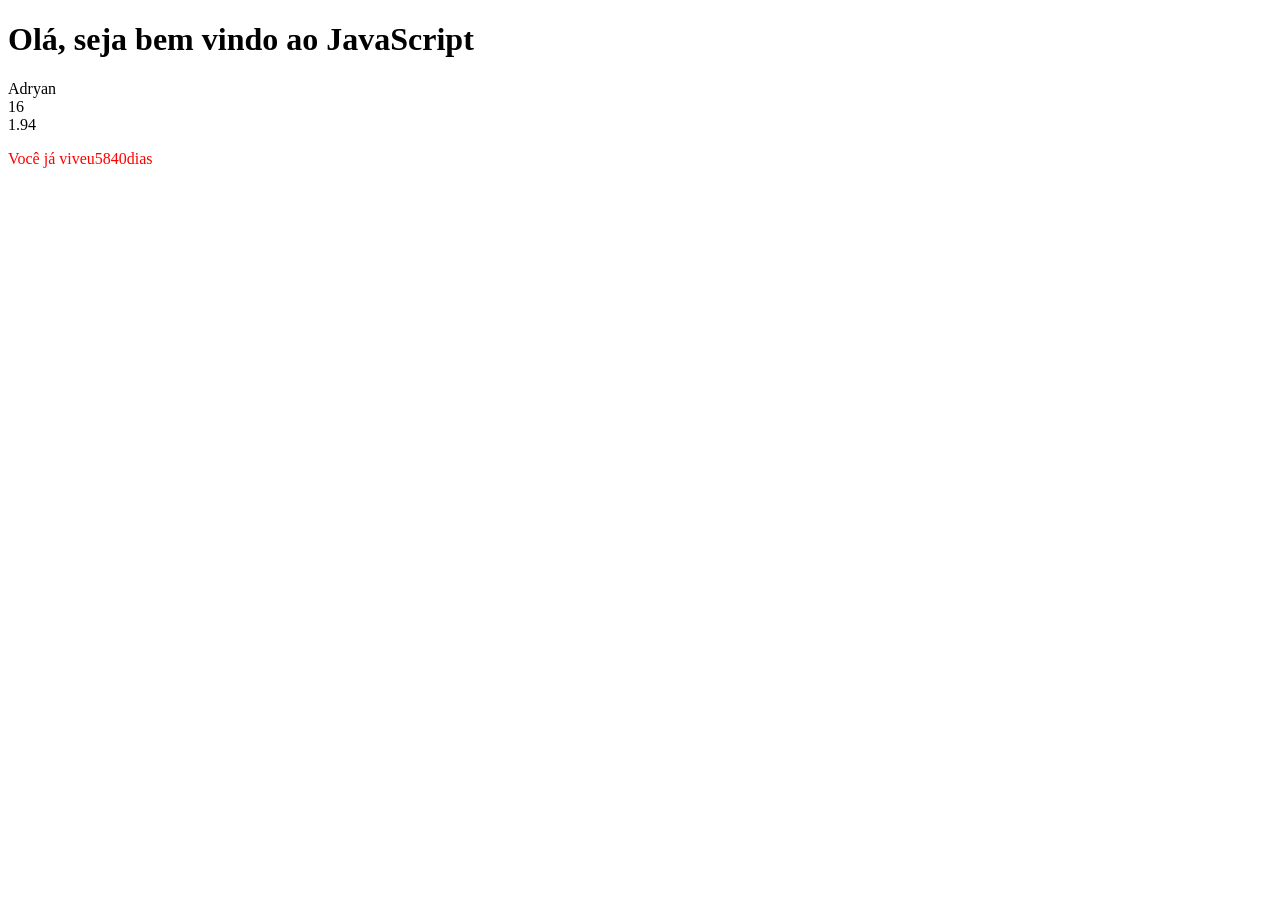
<file: index.html>
<!DOCTYPE html>
<html lang="en">
    <meta charset="UTF-8">
    <meta name="viewport" content="width=device-width, initial-scale=1.0">
    <title>Document</title>
</head>
<body>
    

    
    <script src="script.js"></script>
</body>
</html>
</file>
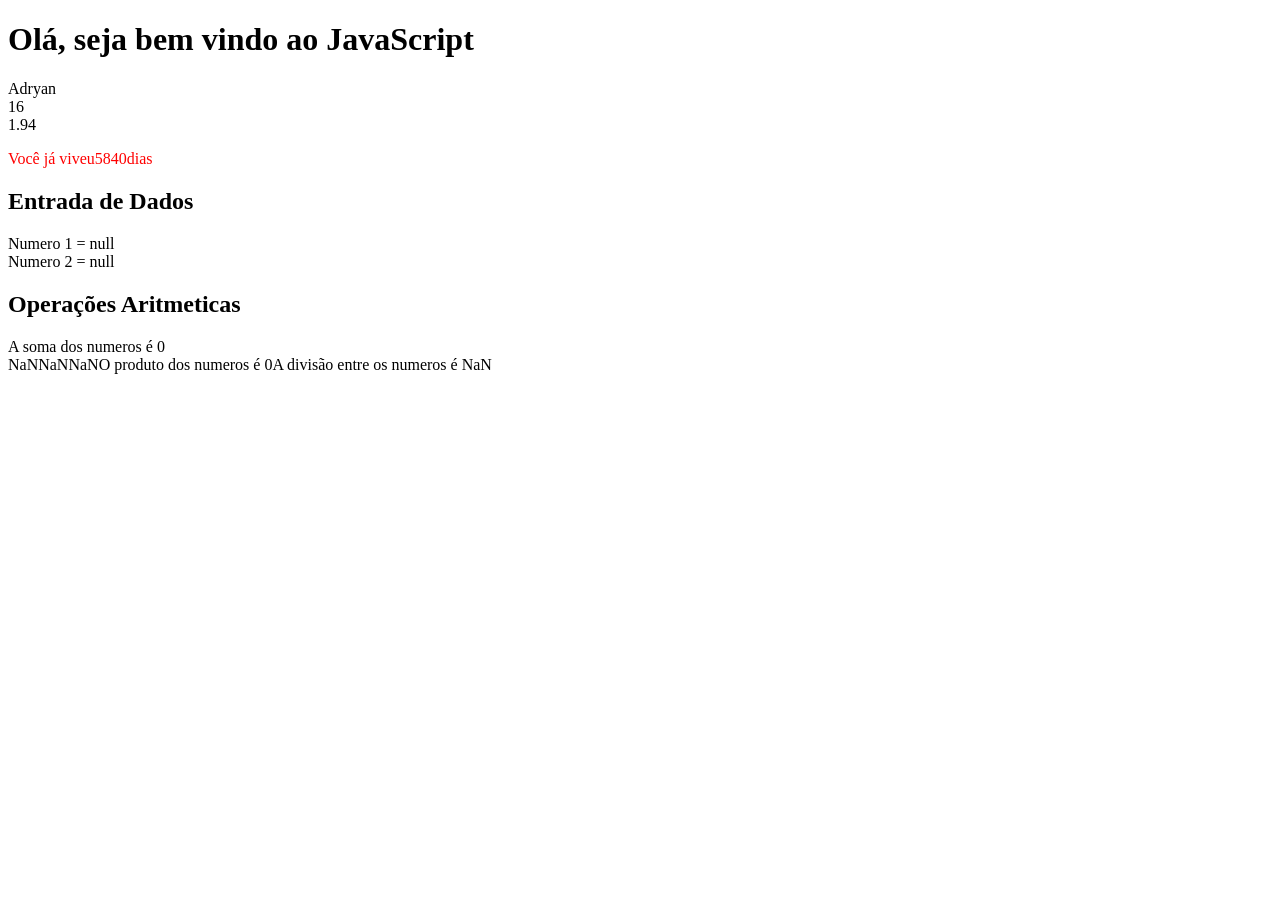
<file: Aula01/index.html>
<!DOCTYPE html>
<html lang="en">
    <meta charset="UTF-8">
    <meta name="viewport" content="width=device-width, initial-scale=1.0">
    <title>Document</title>
</head>
<body>
    

    
    <script src="script.js"></script>

    <script src="exemplo1.js"></script>

</body>
</html>
</file>
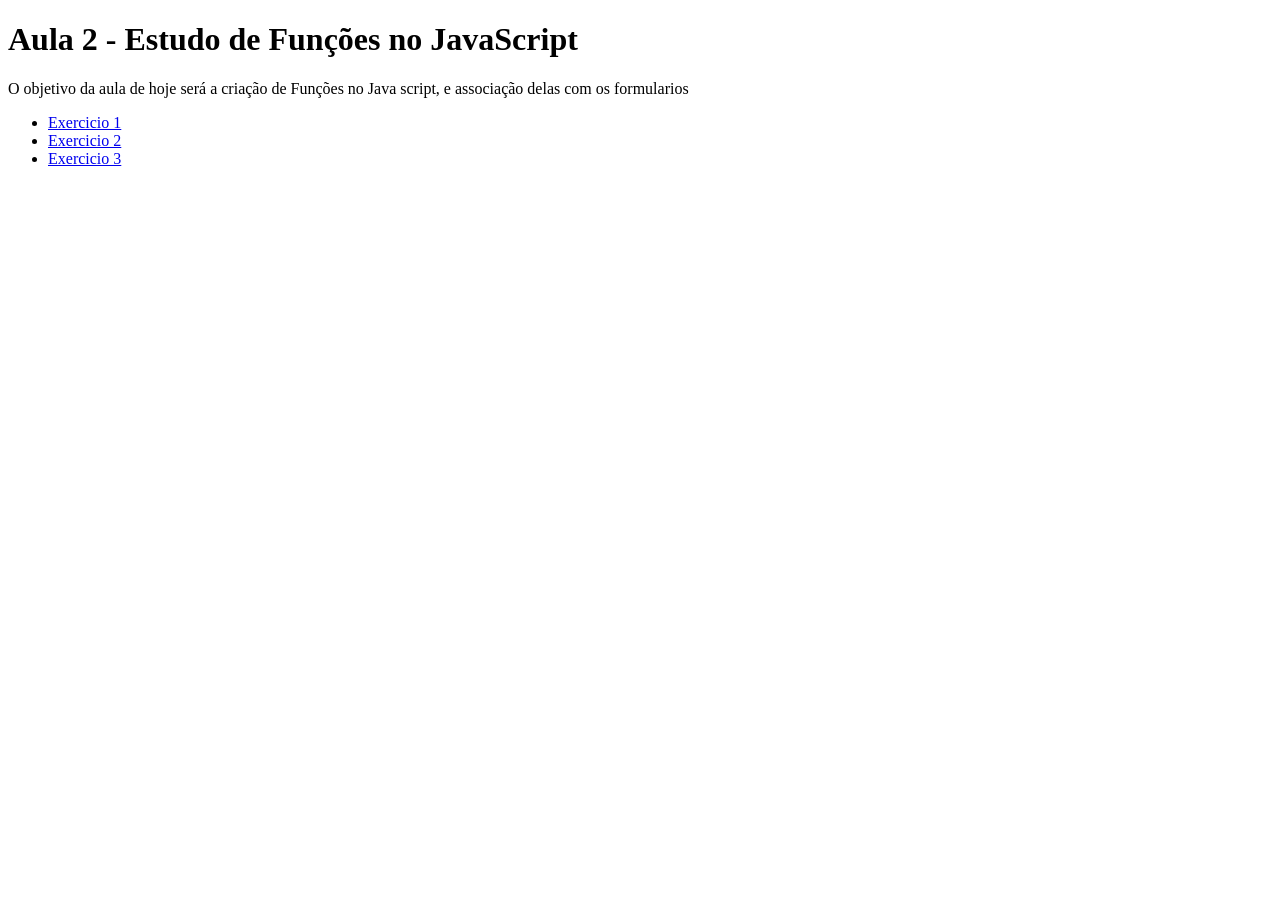
<file: Aula2/index.html>
<!DOCTYPE html>
<html lang="en">
<head>
    <meta charset="UTF-8">
    <meta name="viewport" content="width=device-width, initial-scale=1.0">
    <title>Document</title>

</head>
<body>
    <h1> Aula 2 - Estudo de Funções no JavaScript</h1>

<div class="conteudo">

<p>
    O objetivo da aula de hoje será a criação de Funções no Java script, e associação delas com os formularios
</p>

<ul>
<li> <a href="exercicio1.html">Exercicio 1</a></li>
<li> <a href="exercicio2.html">Exercicio 2</a></li>
<li> <a href="exercicio3.html">Exercicio 3</a></li>
</ul>

</div>


</body>
</html>
</file>
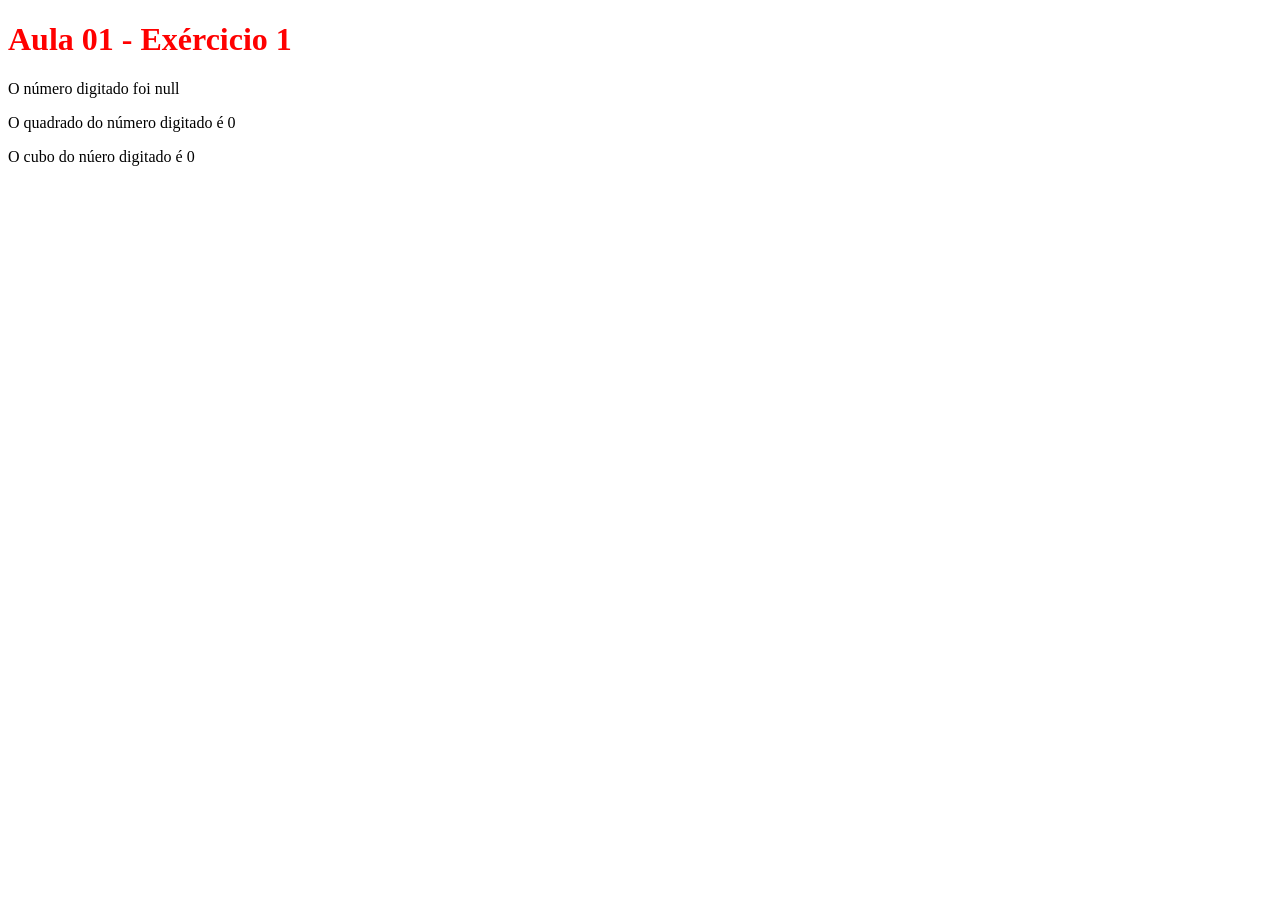
<file: exercicio1.html>
<!DOCTYPE html>
<html lang="en">
<head>
    <meta charset="UTF-8">
    <meta name="viewport" content="width=device-width, initial-scale=1.0">
    <meta http-equiv="X-UA-Compatible" content="ie=edge">
    <title>Document</title>
</head>
<body>
    
<script src="exercicio1.js"></script>

</body>
</html>
</file>
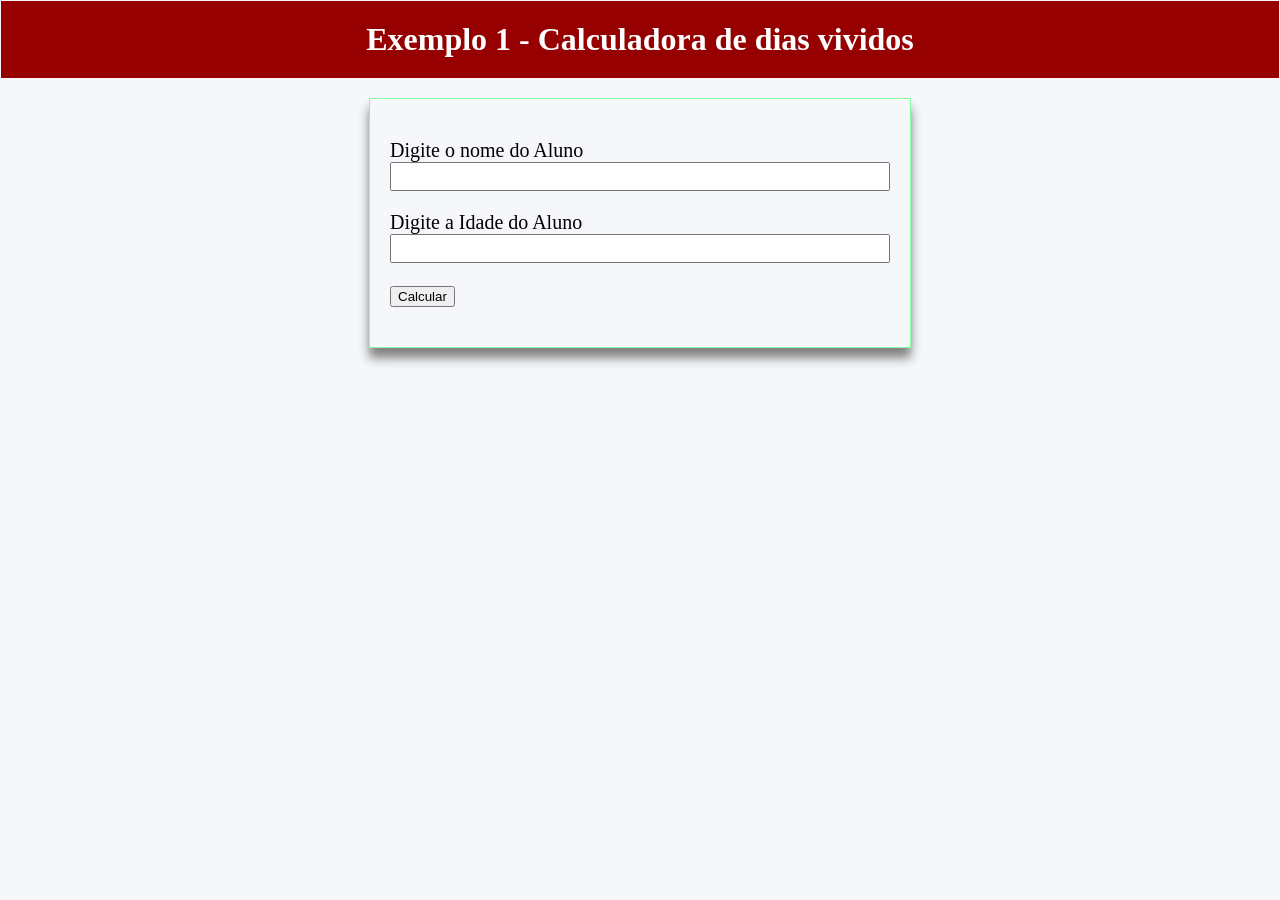
<file: Aula2/exemplo1.html>
<!DOCTYPE html>
<html lang="en">
<head>
    <meta charset="UTF-8">
    <meta name="viewport" content="width=device-width, initial-scale=1.0">
    <title>Document</title>
    <link rel="stylesheet" href="estilos.css">
</head>
<body>
    <h1>Exemplo 1 - Calculadora de dias vividos</h1>

    <div class="conteudo">
        <form>

            <p>
                Digite o nome do Aluno<br>
                <input type="text" id="Aluno">
            </p>

            <p>
                Digite a Idade do Aluno<br>
                <input type="text" id="Idade">
            </p>
            
            <p>
                <input type="button" value="Calcular" onclick="calcular()">
            </p>

            <p id="Resultado">

            </p>

        </form>
    </div>

    <script src="exemplo1.js"></script>

</body>
</html>
</file>
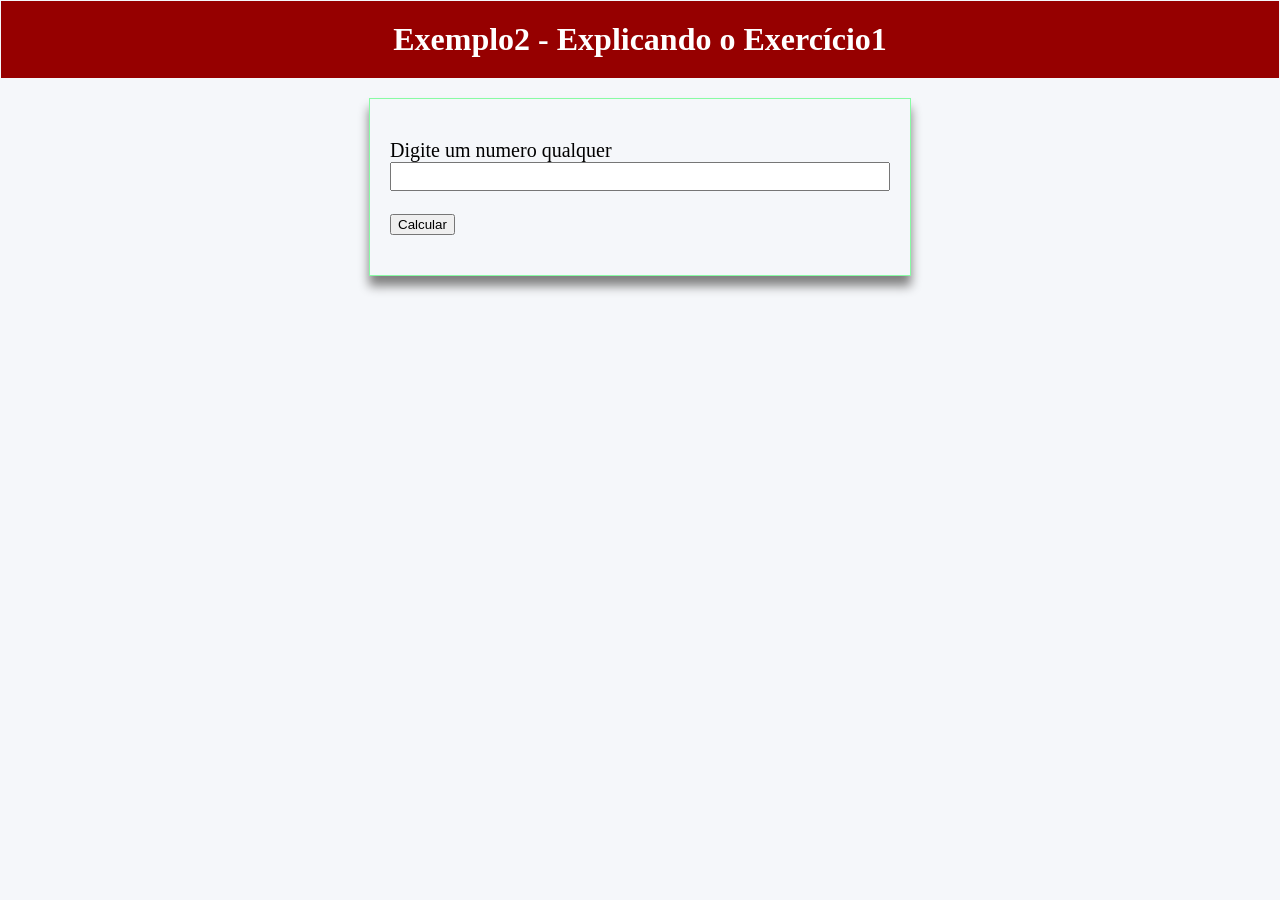
<file: Aula2/exemplo2.html>
<!DOCTYPE html>
<html lang="en">
<head>
    <meta charset="UTF-8">
    <meta name="viewport" content="width=device-width, initial-scale=1.0">
    <meta http-equiv="X-UA-Compatible" content="ie=edge">
    <title>Document</title>
    <link rel="stylesheet" href="estilos.css">
</head>
<body>
   <h1> Exemplo2 - Explicando o Exercício1 </h1>

    <form class="conteudo">

<p>
    Digite um numero qualquer <br>
    <input type="text" id="numero">
</p>


<p>
    <input type="button" value="Calcular" onclick="calcular()">
</p>

<p id="resultado">


</p>
   

</form>

<script src="exemplo2.js"></script>



</body>
</html>
</file>
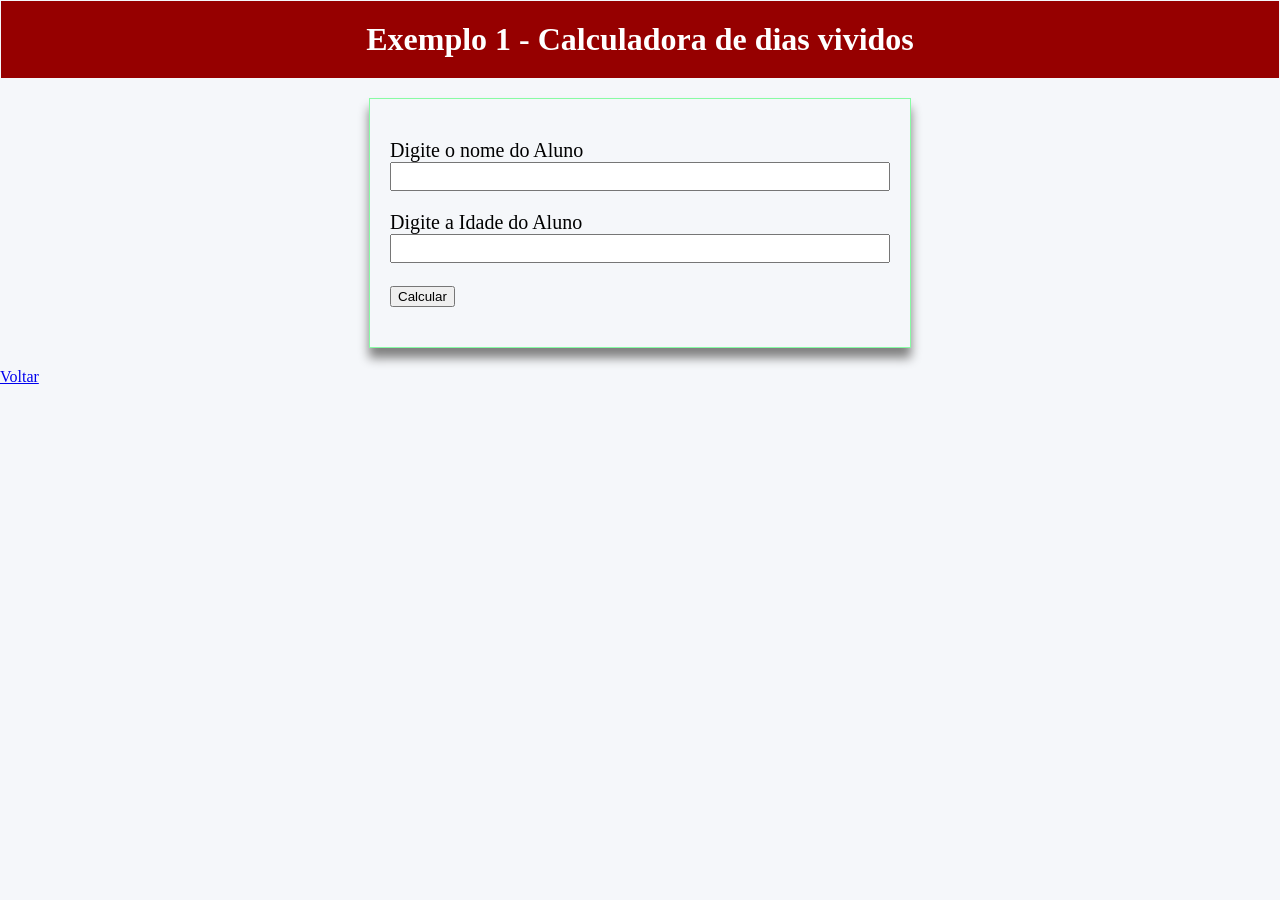
<file: Aula2/exercicio1.html>
<!DOCTYPE html>
<html lang="en">
<head>
    <meta charset="UTF-8">
    <meta name="viewport" content="width=device-width, initial-scale=1.0">
    <title>Document</title>
    <link rel="stylesheet" href="estilos.css">
</head>
<body>
    <h1>Exemplo 1 - Calculadora de dias vividos</h1>

    <div class="conteudo">
        <form>

            <p>
                Digite o nome do Aluno<br>
                <input type="text" id="Aluno">
            </p>

            <p>
                Digite a Idade do Aluno<br>
                <input type="text" id="Idade">
            </p>
            
            <p>
                <input type="button" value="Calcular" onclick="calcular()">
            </p>

            <p id="Resultado">

            </p>

        </form>
    </div>

    <script src="exemplo1.js"></script>

    <a href="index.html">Voltar</a>
</body>
</html>
</file>
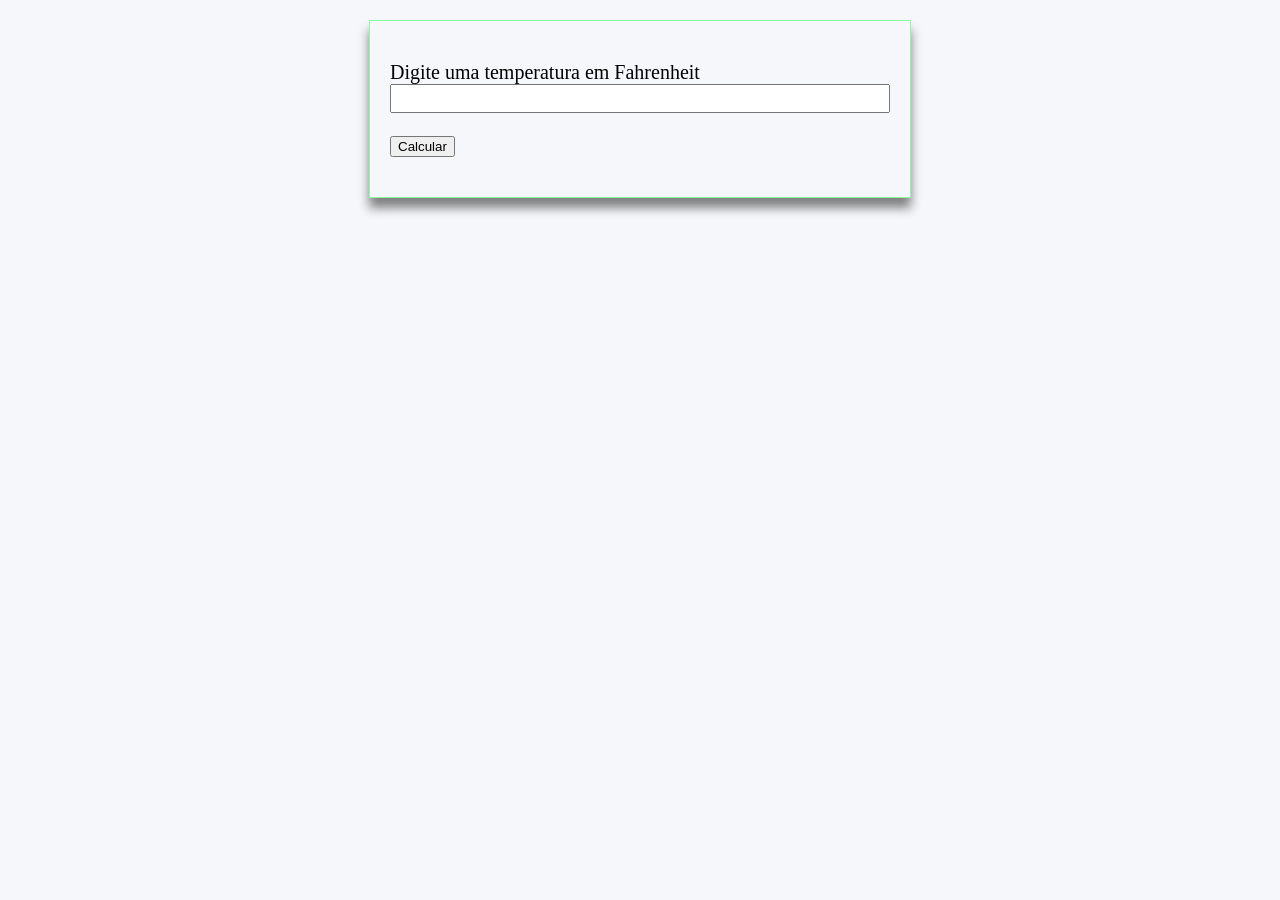
<file: Aula2/exercicio2.html>
<!DOCTYPE html>
<html lang="en">
<head>
    <meta charset="UTF-8">
    <meta name="viewport" content="width=device-width, initial-scale=1.0">
    <meta http-equiv="X-UA-Compatible" content="ie=edge">
    <title>Document</title>
    <link rel="stylesheet" href="estilos.css">
 </head>
 <body>

    <form class="conteudo">

<p>
    Digite uma temperatura em Fahrenheit <br>
    <input type="text" id="numero">
</p>


<p>
    <input type="button" value="Calcular" onclick="calcular()">
</p>

<p id="resultado">


</p>
   

</form>

<script src="exercicio2.js"></script>

</body>
</file>
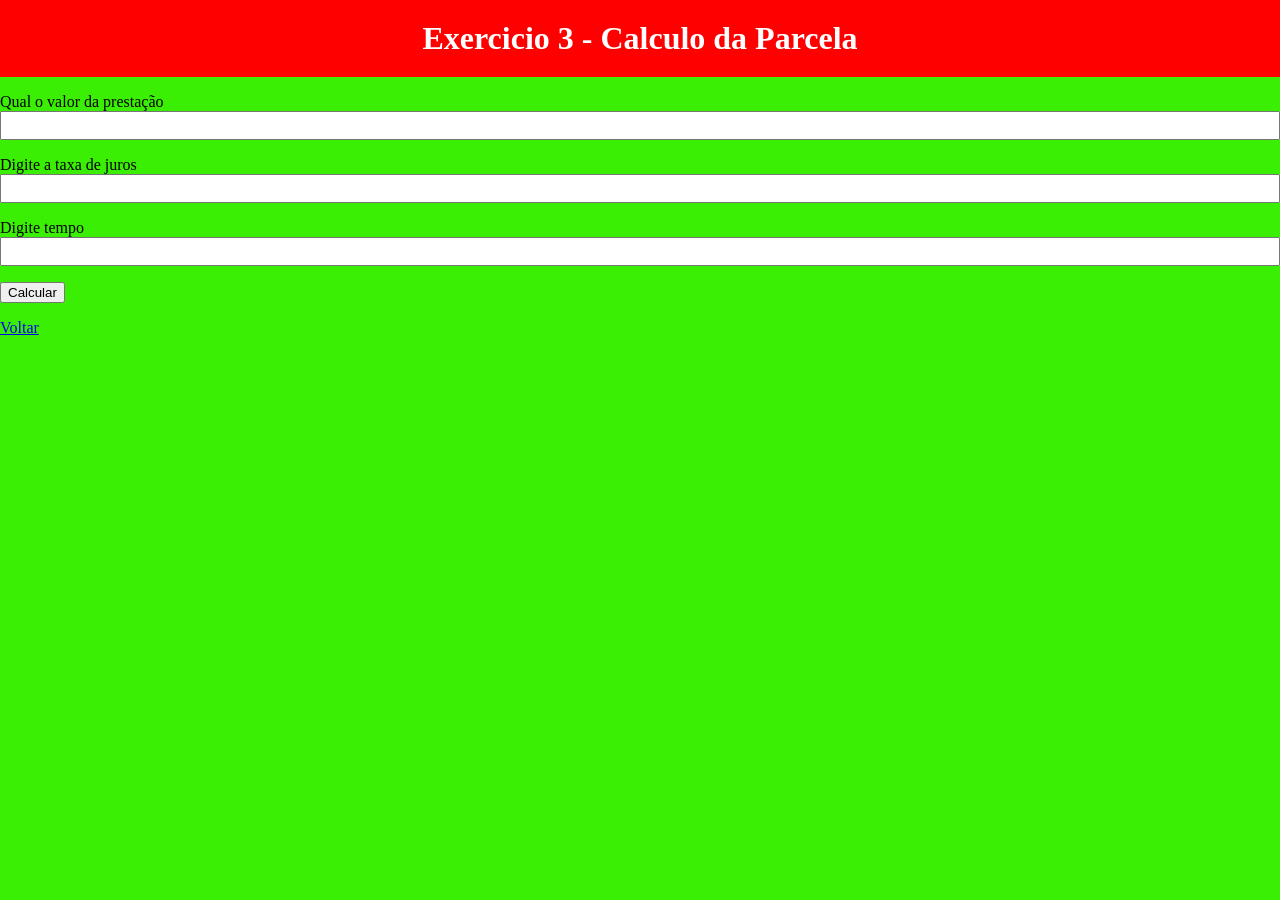
<file: Aula2/exercicio3.html>
<!DOCTYPE html>
<html lang="en">
<head>
    <meta charset="UTF-8">
    <meta name="viewport" content="width=device-width, initial-scale=1.0">
    <title>Document</title>
    <link rel="stylesheet" href="estilos1.css">
</head>
<body>
    
    <h1>Exercicio 3 - Calculo da Parcela</h1>

<form class="valor">

<p>Qual o valor da prestação
    <input type="text" id="valor">
</p>

<p>Digite a taxa de juros
    <input type="text" id="taxa">
</p>

<p>Digite tempo
    <input type="text" id="tempo">
</p>

<p>
    <input type="button" value="Calcular" onclick="calcular()">
</p>

<p id="resultado">


</p>
   
<a href="index.html">Voltar</a>

<script src="exercicio3.js "></script>




</form>

</body>
</html>
</file>
<file: Aula2/estilos.css>
body{
    margin : 0;
    padding: 0;
    background-color: #f5f7fa;
}

h1{
    background-color: #960000;
    color : white;
    margin : 1px;
    padding: 20px;
    text-align: center;
}

.conteudo
{
    margin : 20px auto;
    border : 1px solid #04ff3a73;
    width: 500px;
    padding: 20px;
    box-shadow: 0 10px 10px gray;
}

.conteudo p
{
    font-size: 20px;
    text-align: justify;
}

input[type=text], input[type=number]
{
    width: 100%;
    padding: 5px;
    box-sizing: border-box;
}
</file>
<file: Aula2/estilos1.css>
body
{
    margin: 0;
    padding: 0;
    background-color: rgb(58, 239, 4);
}
h1
{
    background-color: red;
    color: white;
    margin: 0;
    padding: 20px;
    text-align: center;
}

.conteudo
{
    margin :20px auto;
    border: 1px solid darkred;
    width: 500px;
    padding: 20px;
    box-shadow: 0 10px 10px rebeccapurple;
}

.conteudop
{
    font-size: 20px;
    text-align: justify
}

input[type=text], input[type=Number]
{
    width: 100%;
    padding: 5px;
    box-sizing: border-box;
}
</file>
